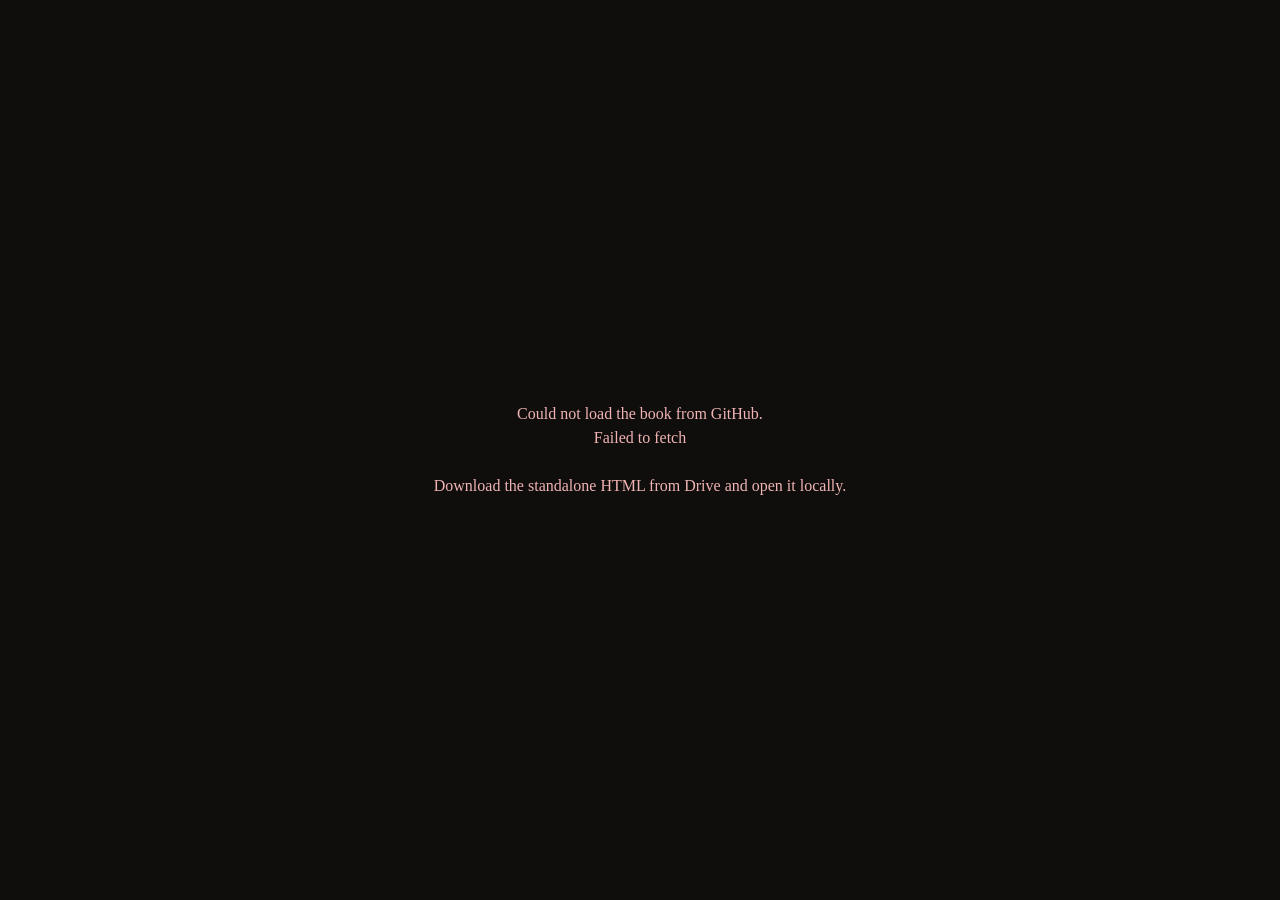
<file: docs/index.html>
<!doctype html>
<html lang="en">
<head>
  <meta charset="utf-8">
  <meta name="viewport" content="width=device-width, initial-scale=1">
  <title>Last Dance Before the Altar</title>
  <style>
    body { margin:0; min-height:100dvh; display:grid; place-items:center; background:#0f0e0c; color:#f5f0e6; font-family:Georgia,serif; }
    .box { text-align:center; padding:2rem; }
    .spinner { width:1.5rem; height:1.5rem; border:2px solid rgba(232,220,196,.2); border-top-color:#c9a46c; border-radius:50%; margin:0 auto 1rem; animation:spin .8s linear infinite; }
    @keyframes spin { to { transform: rotate(360deg); } }
    .err { color:#f0b4b4; max-width:28rem; line-height:1.5; }
  </style>
</head>
<body>
  <div class="box" id="status">
    <div class="spinner" aria-hidden="true"></div>
    <p>Loading Last Dance…</p>
  </div>
  <script>
  (async () => {
    // raw GitHub (jsDelivr can lag on @main after fixes)
    const BASE = 'https://raw.githubusercontent.com/build-a-space/last-dance-reader-payload-tmp/main/docs/standalone-parts/';
    const COUNT = 18;
    const status = document.getElementById('status');
    try {
      const parts = [];
      for (let i = 0; i < COUNT; i++) {
        status.querySelector('p').textContent = 'Loading Last Dance… ' + (i + 1) + '/' + COUNT;
        const r = await fetch(BASE + String(i).padStart(2, '0') + '.txt?v=4', { cache: 'no-store' });
        if (!r.ok) throw new Error('Missing part ' + i + ' (' + r.status + ')');
        parts.push(await r.text());
      }
      const html = parts.join('');
      document.open();
      document.write(html);
      document.close();
    } catch (e) {
      status.innerHTML = '<p class="err">Could not load the book from GitHub.<br>' + (e && e.message ? e.message : e) + '<br><br>Download the standalone HTML from Drive and open it locally.</p>';
    }
  })();
  </script>
</body>
</html>
</file>
